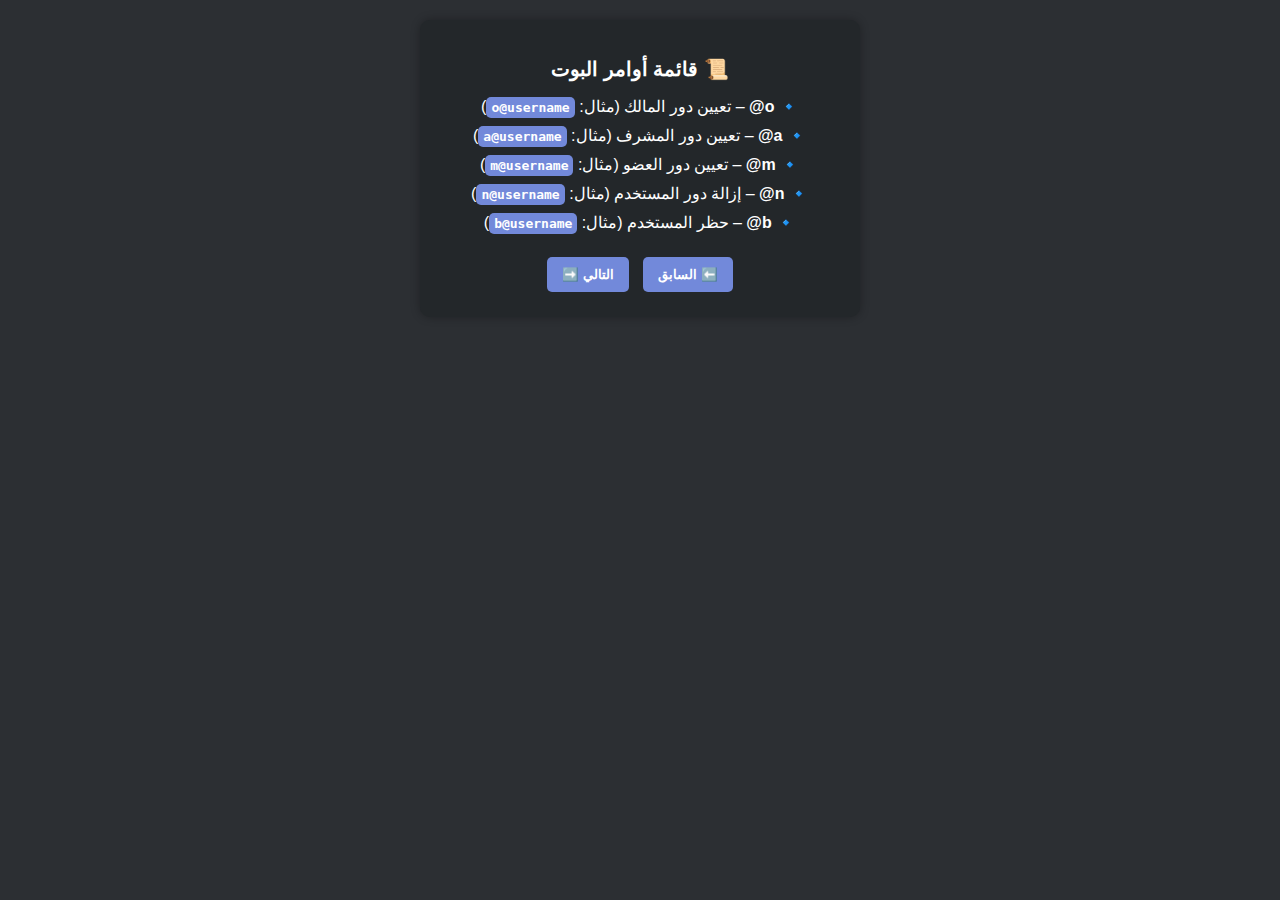
<file: index.html>
<!DOCTYPE html>
<html lang="ar">
<head>
    <meta charset="UTF-8">
    <meta name="viewport" content="width=device-width, initial-scale=1.0">
    <title>قائمة أوامر البوت</title>
    <link rel="stylesheet" href="styles.css">
</head>
<body>

    <div class="container">
        <h2>📜 قائمة أوامر البوت</h2>
        <ul>
            <li>🔹 <strong>o@</strong> – تعيين دور المالك (مثال: <code>o@username</code>)</li>
            <li>🔹 <strong>a@</strong> – تعيين دور المشرف (مثال: <code>a@username</code>)</li>
            <li>🔹 <strong>m@</strong> – تعيين دور العضو (مثال: <code>m@username</code>)</li>
            <li>🔹 <strong>n@</strong> – إزالة دور المستخدم (مثال: <code>n@username</code>)</li>
            <li>🔹 <strong>b@</strong> – حظر المستخدم (مثال: <code>b@username</code>)</li>
        </ul>

        <div class="buttons">
            <button id="prev">⬅️ السابق</button>
            <button id="next">التالي ➡️</button>
        </div>
    </div>

    <script src="script.js"></script>
</body>
</html>
</file>
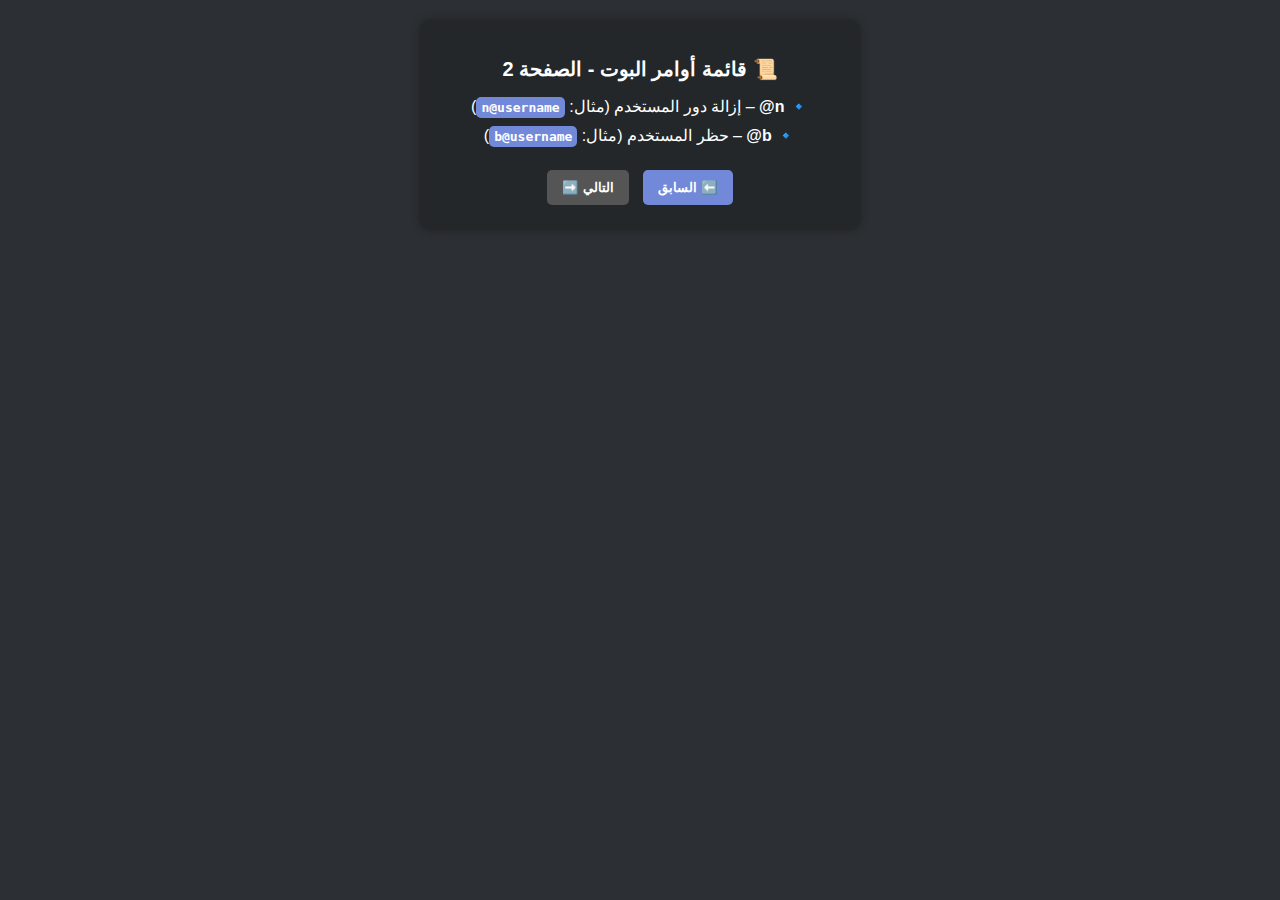
<file: page2.html>
<!DOCTYPE html>
<html lang="ar">
<head>
    <meta charset="UTF-8">
    <meta name="viewport" content="width=device-width, initial-scale=1.0">
    <title>قائمة أوامر البوت - الصفحة 2</title>
    <link rel="stylesheet" href="styles.css">
</head>
<body>

    <div class="container">
        <h2>📜 قائمة أوامر البوت - الصفحة 2</h2>
        <ul>
            <li>🔹 <strong>n@</strong> – إزالة دور المستخدم (مثال: <code>n@username</code>)</li>
            <li>🔹 <strong>b@</strong> – حظر المستخدم (مثال: <code>b@username</code>)</li>
        </ul>

        <div class="buttons">
            <a href="index.html"><button>⬅️ السابق</button></a>
            <button disabled>التالي ➡️</button>
        </div>
    </div>

</body>
</html>
</file>
<file: styles.css>
body {
    font-family: Arial, sans-serif;
    direction: rtl;
    text-align: center;
    background-color: #2c2f33;
    color: white;
    margin: 0;
    padding: 20px;
}

.container {
    background: #23272a;
    padding: 20px;
    border-radius: 10px;
    max-width: 400px;
    margin: auto;
    box-shadow: 0 0 10px rgba(0, 0, 0, 0.3);
}

h2 {
    font-size: 20px;
}

ul {
    list-style-type: none;
    padding: 0;
}

li {
    margin: 10px 0;
}

code {
    background: #7289da;
    padding: 3px 5px;
    border-radius: 5px;
    font-weight: bold;
}

.buttons {
    margin-top: 20px;
}

button {
    background: #7289da;
    border: none;
    padding: 10px 15px;
    margin: 5px;
    border-radius: 5px;
    cursor: pointer;
    color: white;
    font-weight: bold;
}

button:hover {
    background: #5b6eae;
}

button:disabled {
    background: #555;
    cursor: not-allowed;
}
</file>
